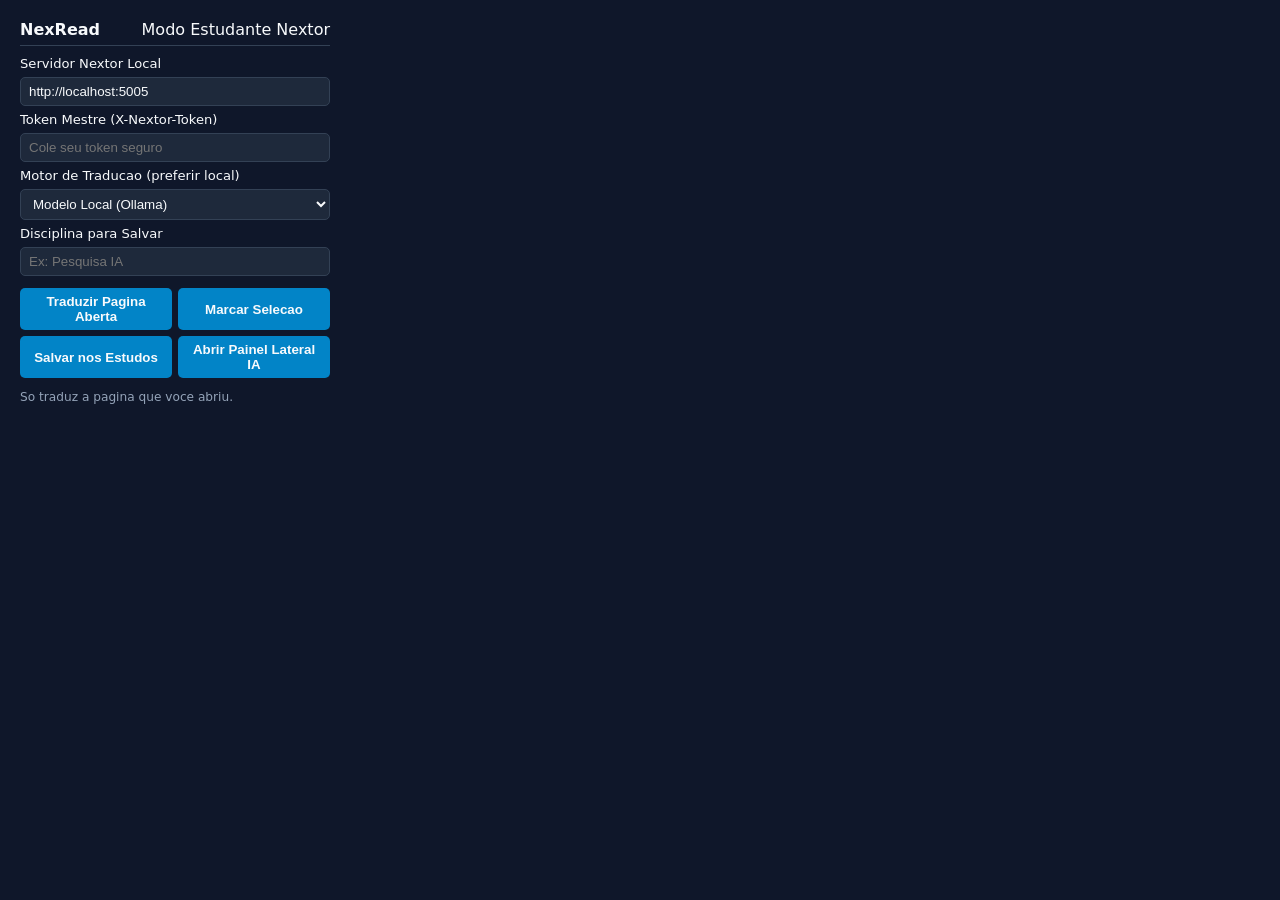
<file: nextor/web/nexread/extensao/popup.html>
<!DOCTYPE html>
<html lang="pt-BR">
<head>
  <meta charset="UTF-8">
  <title>NexRead Extensao</title>
  <link rel="stylesheet" href="styles.css">
</head>
<body class="nexread-popup">
  <div class="popup-header">
    <strong>NexRead</strong>
    <span>Modo Estudante Nextor</span>
  </div>
  <div class="popup-form">
    <label>Servidor Nextor Local</label>
    <input type="url" id="ext-url-servidor" value="http://localhost:5005">
    <label>Token Mestre (X-Nextor-Token)</label>
    <input type="password" id="ext-token" placeholder="Cole seu token seguro">
    <label>Motor de Traducao (preferir local)</label>
    <select id="ext-motor">
      <option value="local">Modelo Local (Ollama)</option>
      <option value="libretranslate">LibreTranslate Local</option>
      <option value="nllb">NLLB-200 Local</option>
      <option value="opus_mt">Opus-MT (Helsinki-NLP)</option>
      <option value="faccoder">LLM via faccoder-core</option>
      <option value="claude">Claude</option>
    </select>
    <label>Disciplina para Salvar</label>
    <input type="text" id="ext-disciplina" placeholder="Ex: Pesquisa IA">
    <div class="popup-botoes">
      <button id="ext-btn-traduzir">Traduzir Pagina Aberta</button>
      <button id="ext-btn-marcar">Marcar Selecao</button>
      <button id="ext-btn-salvar">Salvar nos Estudos</button>
      <button id="ext-btn-painel">Abrir Painel Lateral IA</button>
    </div>
    <p id="ext-status" class="popup-status">So traduz a pagina que voce abriu.</p>
  </div>
  <script src="popup.js"></script>
</body>
</html>
</file>
<file: nextor/web/nexread/extensao/styles.css>
.nexread-popup {
  width: 310px;
  padding: 12px;
  font-family: system-ui, -apple-system, sans-serif;
  background: #0f172a;
  color: #f8fafc;
}

.popup-header {
  display: flex;
  justify-content: space-between;
  margin-bottom: 10px;
  border-bottom: 1px solid #334155;
  padding-bottom: 6px;
}

.popup-form {
  display: flex;
  flex-direction: column;
  gap: 6px;
  font-size: 0.82rem;
}

.popup-form input,
.popup-form select,
.popup-form button {
  padding: 6px 8px;
  border-radius: 5px;
  border: 1px solid #334155;
  background: #1e293b;
  color: #f8fafc;
}

.popup-botoes {
  display: grid;
  grid-template-columns: 1fr 1fr;
  gap: 6px;
  margin-top: 6px;
}

.popup-botoes button {
  background: #0284c7;
  border: none;
  font-weight: 600;
  cursor: pointer;
}

.popup-status {
  margin-top: 6px;
  font-size: 0.76rem;
  color: #94a3b8;
}

.nexread-inline-traducao {
  margin-top: 4px;
  padding: 6px 10px;
  border-left: 3px solid #0284c7;
  background: rgba(2, 132, 199, 0.08);
  font-size: 0.96em;
}

.nexread-sidebar-ia {
  position: fixed;
  top: 16px;
  right: 16px;
  width: 340px;
  max-height: 85vh;
  background: #0f172a;
  color: #f8fafc;
  border: 1px solid #334155;
  border-radius: 8px;
  padding: 12px;
  z-index: 2147483647;
  display: flex;
  flex-direction: column;
  gap: 8px;
  box-shadow: 0 10px 25px rgba(0, 0, 0, 0.45);
}

.nexread-sb-respostas {
  max-height: 240px;
  overflow-y: auto;
  display: flex;
  flex-direction: column;
  gap: 6px;
  font-size: 0.85rem;
}

.nexread-sb-msg {
  background: #1e293b;
  padding: 8px;
  border-radius: 6px;
}
</file>
